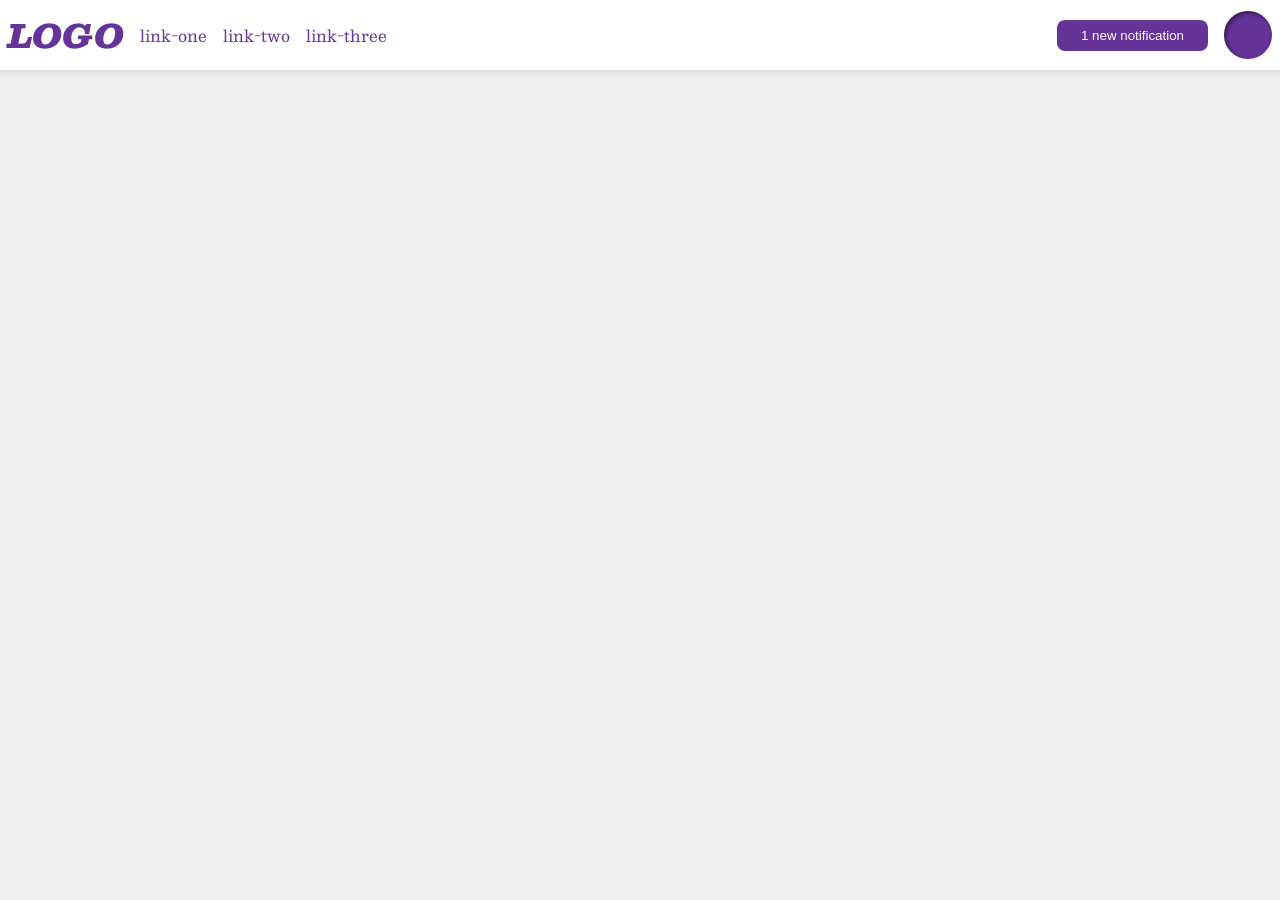
<file: foundations/flex/03-flex-header-2/index.html>
<!DOCTYPE html>
<html lang="en">

<head>
  <meta charset="UTF-8">
  <meta http-equiv="X-UA-Compatible" content="IE=edge">
  <meta name="viewport" content="width=device-width, initial-scale=1.0">
  <title>Flex Header 2</title>
  <link rel="stylesheet" href="style.css">
</head>

<body>
  <div class="header">
    <div class="left">
      <div class="logo">
        LOGO
      </div>
      <ul class="links">
        <li><a href="https://google.com">link-one</a></li>
        <li><a href="https://google.com">link-two</a></li>
        <li><a href="https://google.com">link-three</a></li>
      </ul>
    </div>
    <div class="right">
      <button class="notifications">
        1 new notification
      </button>
      <div class="profile-image"></div>
    </div>
  </div>
</body>

</html>
</file>
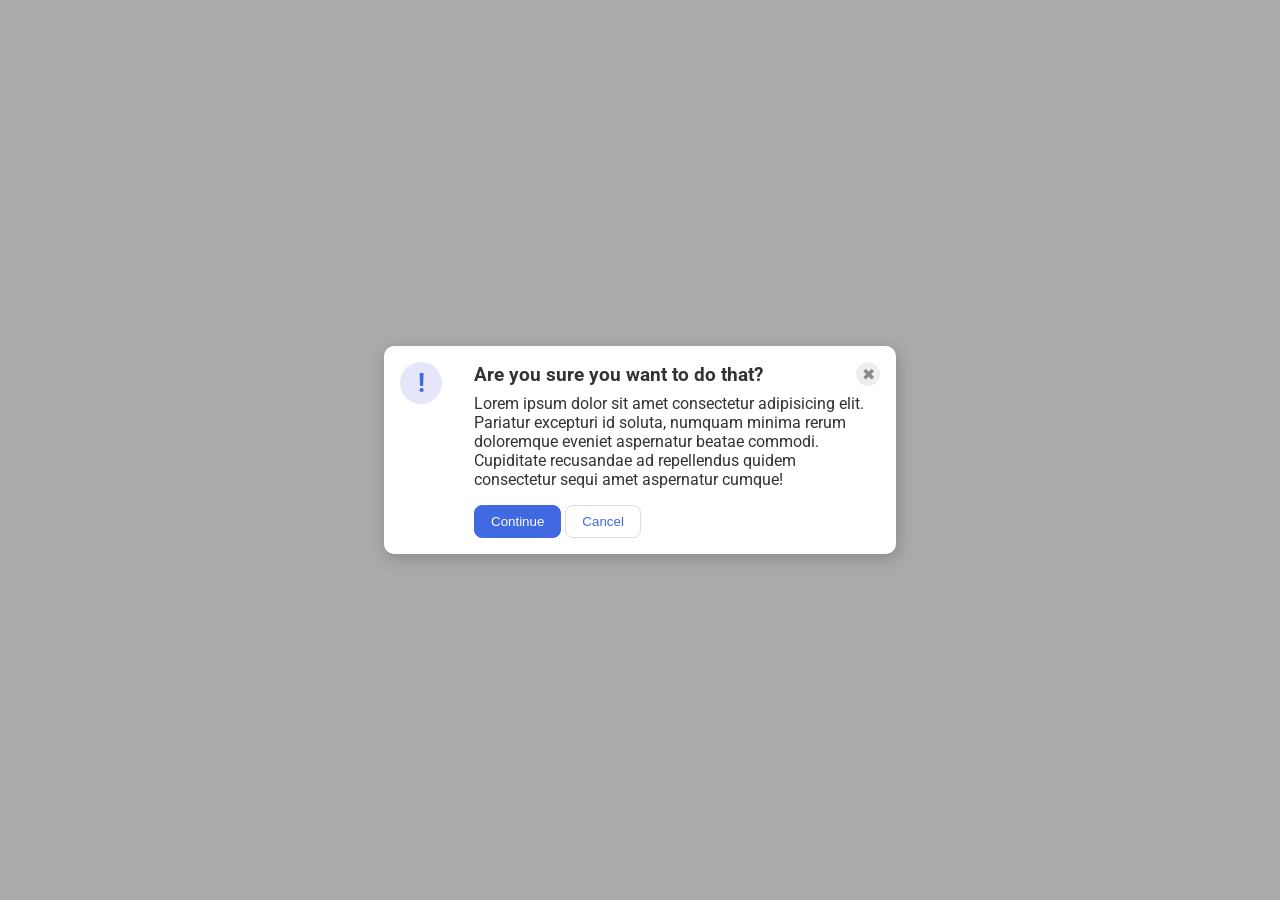
<file: foundations/flex/05-flex-modal/index.html>
<!DOCTYPE html>
<html lang="en">

<head>
  <meta charset="UTF-8">
  <meta http-equiv="X-UA-Compatible" content="IE=edge">
  <meta name="viewport" content="width=device-width, initial-scale=1.0">
  <link rel="stylesheet" href="style.css">
  <title>Modal</title>
</head>

<body>
  <div class="modal">
    <div class="icon">!</div>
    <div class="container">
      <div class="header"> Are you sure you want to do that?
        <button class="close-button">✖</button>
      </div>
      <div class="text">Lorem ipsum dolor sit amet consectetur adipisicing elit. Pariatur excepturi id soluta, numquam
        minima rerum doloremque eveniet aspernatur beatae commodi. Cupiditate recusandae ad repellendus quidem
        consectetur
        sequi amet aspernatur cumque!</div>
      <button class="continue">Continue</button>
      <button class="cancel">Cancel</button>
    </div>
  </div>
</body>

</html>
</file>
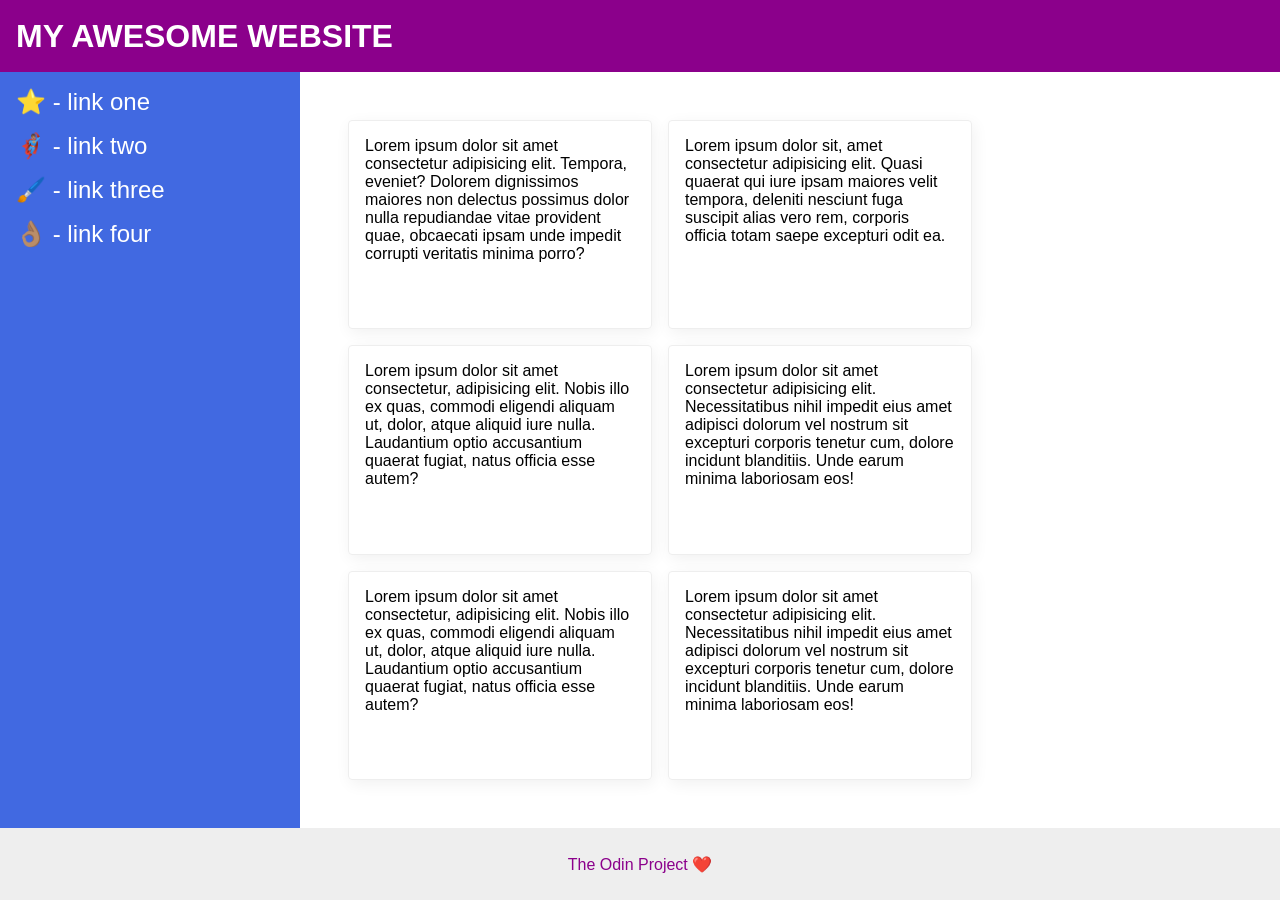
<file: foundations/flex/07-flex-layout-2/index.html>
<!DOCTYPE html>
<html lang="en">

<head>
  <meta charset="UTF-8">
  <meta http-equiv="X-UA-Compatible" content="IE=edge">
  <meta name="viewport" content="width=device-width, initial-scale=1.0">
  <title>The Holy Grail</title>
  <link rel="stylesheet" href="style.css">
</head>

<body>
  <div class="header">
    MY AWESOME WEBSITE
  </div>

  <div class="content">
    <div class="sidebar">
      <ul>
        <li><a href="#">⭐ - link one</a></li>
        <li><a href="#">🦸🏽‍♂️ - link two</a></li>
        <li><a href="#">🖌️ - link three</a></li>
        <li><a href="#">👌🏽 - link four</a></li>
      </ul>
    </div>

    <div class="cards">
      <div class="card">Lorem ipsum dolor sit amet consectetur adipisicing elit. Tempora, eveniet? Dolorem dignissimos
        maiores non delectus possimus dolor nulla repudiandae vitae provident quae, obcaecati ipsam unde impedit
        corrupti
        veritatis minima porro?</div>
      <div class="card">Lorem ipsum dolor sit, amet consectetur adipisicing elit. Quasi quaerat qui iure ipsam maiores
        velit
        tempora, deleniti nesciunt fuga suscipit alias vero rem, corporis officia totam saepe excepturi odit ea.</div>
      <div class="card">Lorem ipsum dolor sit amet consectetur, adipisicing elit. Nobis illo ex quas, commodi eligendi
        aliquam ut, dolor, atque aliquid iure nulla. Laudantium optio accusantium quaerat fugiat, natus officia esse
        autem?
      </div>
      <div class="card">Lorem ipsum dolor sit amet consectetur adipisicing elit. Necessitatibus nihil impedit eius amet
        adipisci dolorum vel nostrum sit excepturi corporis tenetur cum, dolore incidunt blanditiis. Unde earum minima
        laboriosam eos!</div>
      <div class="card">Lorem ipsum dolor sit amet consectetur, adipisicing elit. Nobis illo ex quas, commodi eligendi
        aliquam ut, dolor, atque aliquid iure nulla. Laudantium optio accusantium quaerat fugiat, natus officia esse
        autem?
      </div>
      <div class="card">Lorem ipsum dolor sit amet consectetur adipisicing elit. Necessitatibus nihil impedit eius amet
        adipisci dolorum vel nostrum sit excepturi corporis tenetur cum, dolore incidunt blanditiis. Unde earum minima
        laboriosam eos!</div>
    </div>
  </div>

  <div class="footer">
    The Odin Project ❤️
  </div>
</body>

</html>
</file>
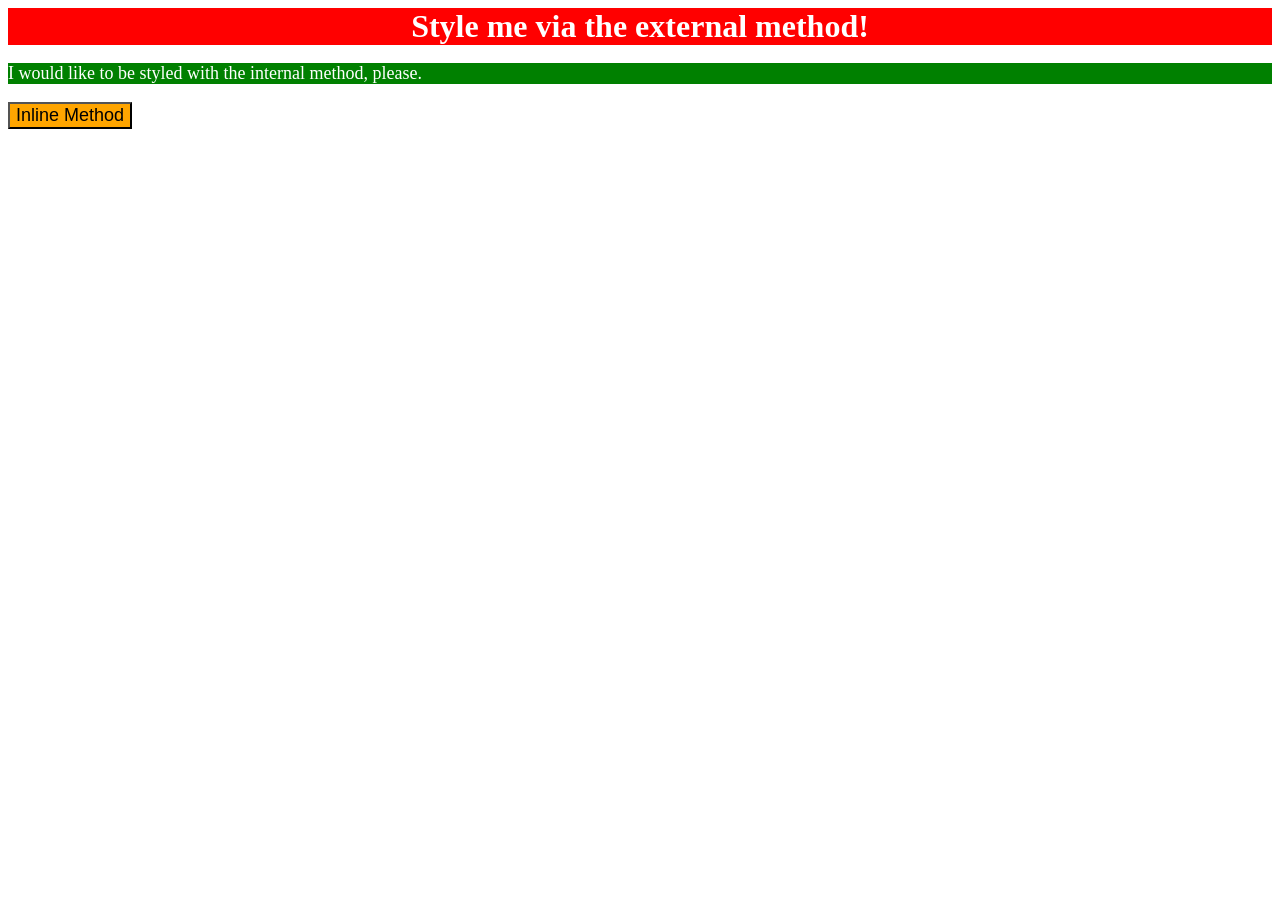
<file: foundations/intro-to-css/01-css-methods/index.html>
<!DOCTYPE html>
<html lang="en">
  <head>
    <meta charset="UTF-8">
    <meta http-equiv="X-UA-Compatible" content="IE=edge">
    <meta name="viewport" content="width=device-width, initial-scale=1.0">
    <link rel="stylesheet" href="style.css">
    <title>Methods for Adding CSS</title>
    <style> p {background-color: green; color: white; font-size: 18px;} </style>
  </head>
  <body>
    <div>Style me via the external method!</div>
    <p>I would like to be styled with the internal method, please.</p>
    <button style="background-color: orange; font-size: 18px;">Inline Method</button>
  </body>
</html>
</file>
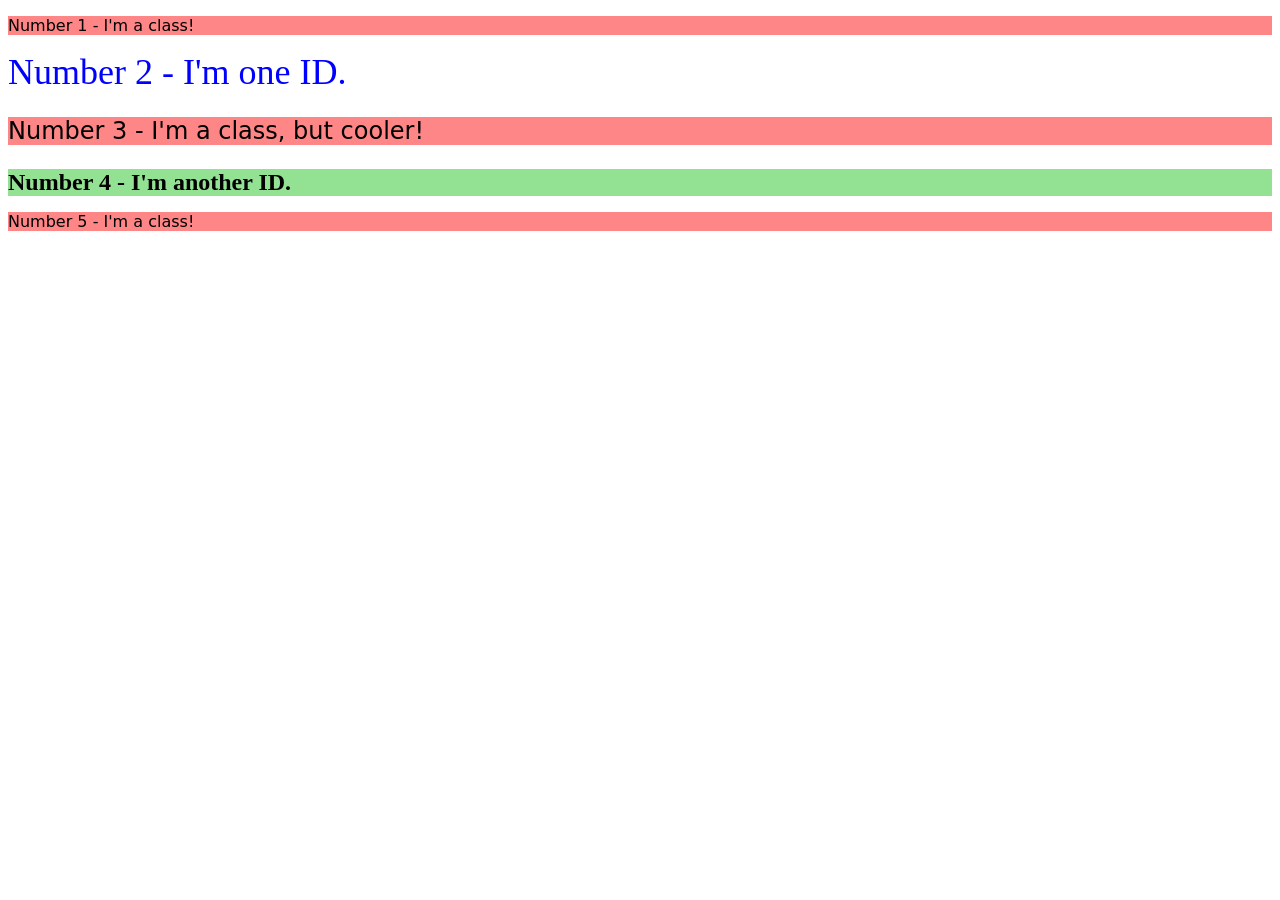
<file: foundations/intro-to-css/02-class-id-selectors/index.html>
<!DOCTYPE html>
<html lang="en">
  <head>
    <meta charset="UTF-8">
    <meta http-equiv="X-UA-Compatible" content="IE=edge">
    <meta name="viewport" content="width=device-width, initial-scale=1.0">
    <title>Class and ID Selectors</title>
    <link rel="stylesheet" href="style.css">
  </head>
  <body>
    <p class="odd">Number 1 - I'm a class!</p>
    <div id="diff">Number 2 - I'm one ID.</div>
    <p class="odd cool">Number 3 - I'm a class, but cooler!</p>
    <div id="diff2" class="cool">Number 4 - I'm another ID.</div>
    <p class="odd">Number 5 - I'm a class!</p>
  </body>
</html>
</file>
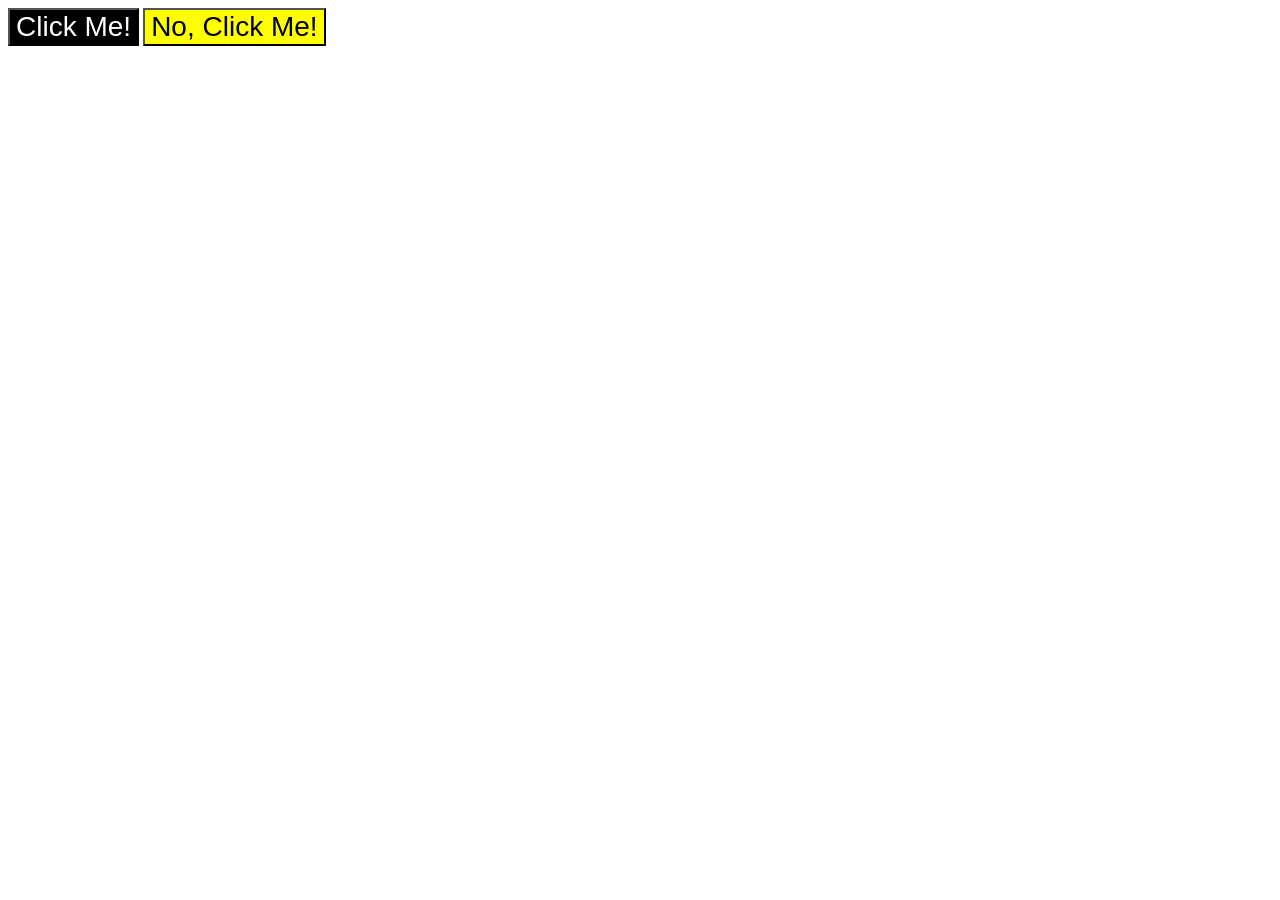
<file: foundations/intro-to-css/03-grouping-selectors/index.html>
<!DOCTYPE html>
<html lang="en">
  <head>
    <meta charset="UTF-8">
    <meta http-equiv="X-UA-Compatible" content="IE=edge">
    <meta name="viewport" content="width=device-width, initial-scale=1.0">
    <title>Grouping Selectors</title>
    <link rel="stylesheet" href="style.css">
  </head>
  <body>
    <button class="common">Click Me!</button>
    <button class="class">No, Click Me!</button>
  </body>
</html>
</file>
<file: foundations/flex/03-flex-header-2/style.css>
/* this is some magical font-importing.  
you'll learn about it later. */
@import url('https://fonts.googleapis.com/css2?family=Besley:ital,wght@0,400;1,900&display=swap');

body {
  margin: 0;
  background: #eee;
  font-family: Besley, serif;
}

.header {
  background: white;
  border-bottom: 1px solid #ddd;
  box-shadow: 0 0 8px rgba(0,0,0,.1);
  display: flex;
  justify-content: space-between;
  padding: 8px;
}

.profile-image {
  background: rebeccapurple;
  box-shadow: inset 2px 2px 4px rgba(0,0,0,.5);
  border-radius: 50%;
  width: 48px;
  height: 48px;
}

.logo {
  color: rebeccapurple;
  font-size: 32px;
  font-weight: 900;
  font-style: italic;
}

button {
  border: none;
  border-radius: 8px;
  background: rebeccapurple;
  color: white;
  padding: 8px 24px;
}

a {
  /* this removes the line under our links */
  text-decoration: none;
  color: rebeccapurple;
}

ul {
  list-style-type: none;
  display: flex;
  gap: 16px;
  margin: 0;
  padding: 0;
}
.left, .right {
  display: flex;
  align-items: center;
  gap: 16px;
}
</file>
<file: foundations/flex/05-flex-modal/style.css>
@import url('https://fonts.googleapis.com/css2?family=Roboto:wght@400;700&display=swap');

html, body {
  height: 100%;
}

body {
  font-family: Roboto, sans-serif;
  margin: 0;
  background: #aaa;
  color: #333;
  /* I'll give you this one for free lol */
  display: flex;
  align-items: center;
  justify-content: center;
}

.modal {
  background: white;
  width: 480px;
  border-radius: 10px;
  box-shadow: 2px 4px 16px rgba(0,0,0,.2);
  display: flex;
  padding: 16px;
  gap: 16px
}

.icon {
  color: royalblue;
  font-size: 26px;
  font-weight: 700;
  background: lavender;
  width: 42px;
  height: 42px;
  border-radius: 50%;
  display: flex;
  align-items: center;
  justify-content: center;
  flex: 1 0 auto;
  margin-right: 1rem;
}



.header {
  display: flex;
  align-items: center;
  justify-content: space-between;
  margin-bottom: 8px;
  font-weight: bold;
  font-size: 1.2rem;
}

.close-button {
  background: #eee;
  border-radius: 50%;
  color: #888;
  font-weight: 400;
  font-size: 16px;
  height: 24px;
  width: 24px;
  display: flex;
  align-items: center;
  justify-content: center;
  border: 1px solid #eee;
  padding: 0;
}

button {
  cursor: pointer;
  padding: 8px 16px;
  border-radius: 8px;
}

button.continue {
  background: royalblue;
  border: 1px solid royalblue;
  color: white;
}

button.cancel {
  background: white;
  border: 1px solid #ddd;
  color: royalblue;
  
}

.text {
  margin-bottom: 16px;
}
</file>
<file: foundations/flex/07-flex-layout-2/style.css>
body {
  font-family: -apple-system, BlinkMacSystemFont, 'Segoe UI', Roboto, Oxygen, Ubuntu, Cantarell, 'Open Sans', 'Helvetica Neue', sans-serif;
  margin: 0;
  min-height: 100vh;
  display: flex;
  flex-direction: column;
}

.content {
  display: flex;
  flex: 1;
}

.sidebar {
  width: 300px;
  background: royalblue;
  box-sizing: border-box;
  flex-shrink: 0;
  padding: 16px;

}

.cards {
  padding: 48px;
  display: flex;
  flex-wrap: wrap;
  gap: 1rem;
}

.header {
  height: 72px;
  background: darkmagenta;
  color: white;
  font-size: 32px;
  font-weight: 900;
  display: flex;
  align-items: center;
  padding: 0 1rem;
}

.footer {
  height: 72px;
  background: #eee;
  color: darkmagenta;
  display: flex;
  justify-content: center;
  align-items: center;
}

.card {
  border: 1px solid #eee;
  box-shadow: 2px 4px 16px rgba(0, 0, 0, .06);
  border-radius: 4px;
  width: 30vh;
  padding: 1rem;
}

ul {
  list-style: none;
  padding: 0;
  margin: 0;
  display: flex;
  gap: 1rem;
  flex-direction: column;
}

a {
  text-decoration: none;
  color: white;
  font-size: 24px;
}
</file>
<file: foundations/intro-to-css/01-css-methods/style.css>
div {background-color: red; color: white; font-size: 32px; text-align: center; font-weight: bold; }
</file>
<file: foundations/intro-to-css/02-class-id-selectors/style.css>
.odd {
    background-color: rgb(255, 134, 134); 
    font-family: Verdana, "DejaVu Sans", sans-serif;
}
#diff {
    color: rgb(0, 0, 255); 
    font-size: 36px;
}
.cool{
    font-size: 24px;
}
#diff2{
    background-color: rgb(147, 225, 147); 
    font-weight: bold;
}
</file>
<file: foundations/intro-to-css/03-grouping-selectors/style.css>
.common,
.class{
    font-size: 28px;
    font-family: "Helvetica", "Times New Roman", sans-serif;
}
.common{
    background-color: black;
    color: white;
}
.class{
    background-color: yellow;
}
</file>
